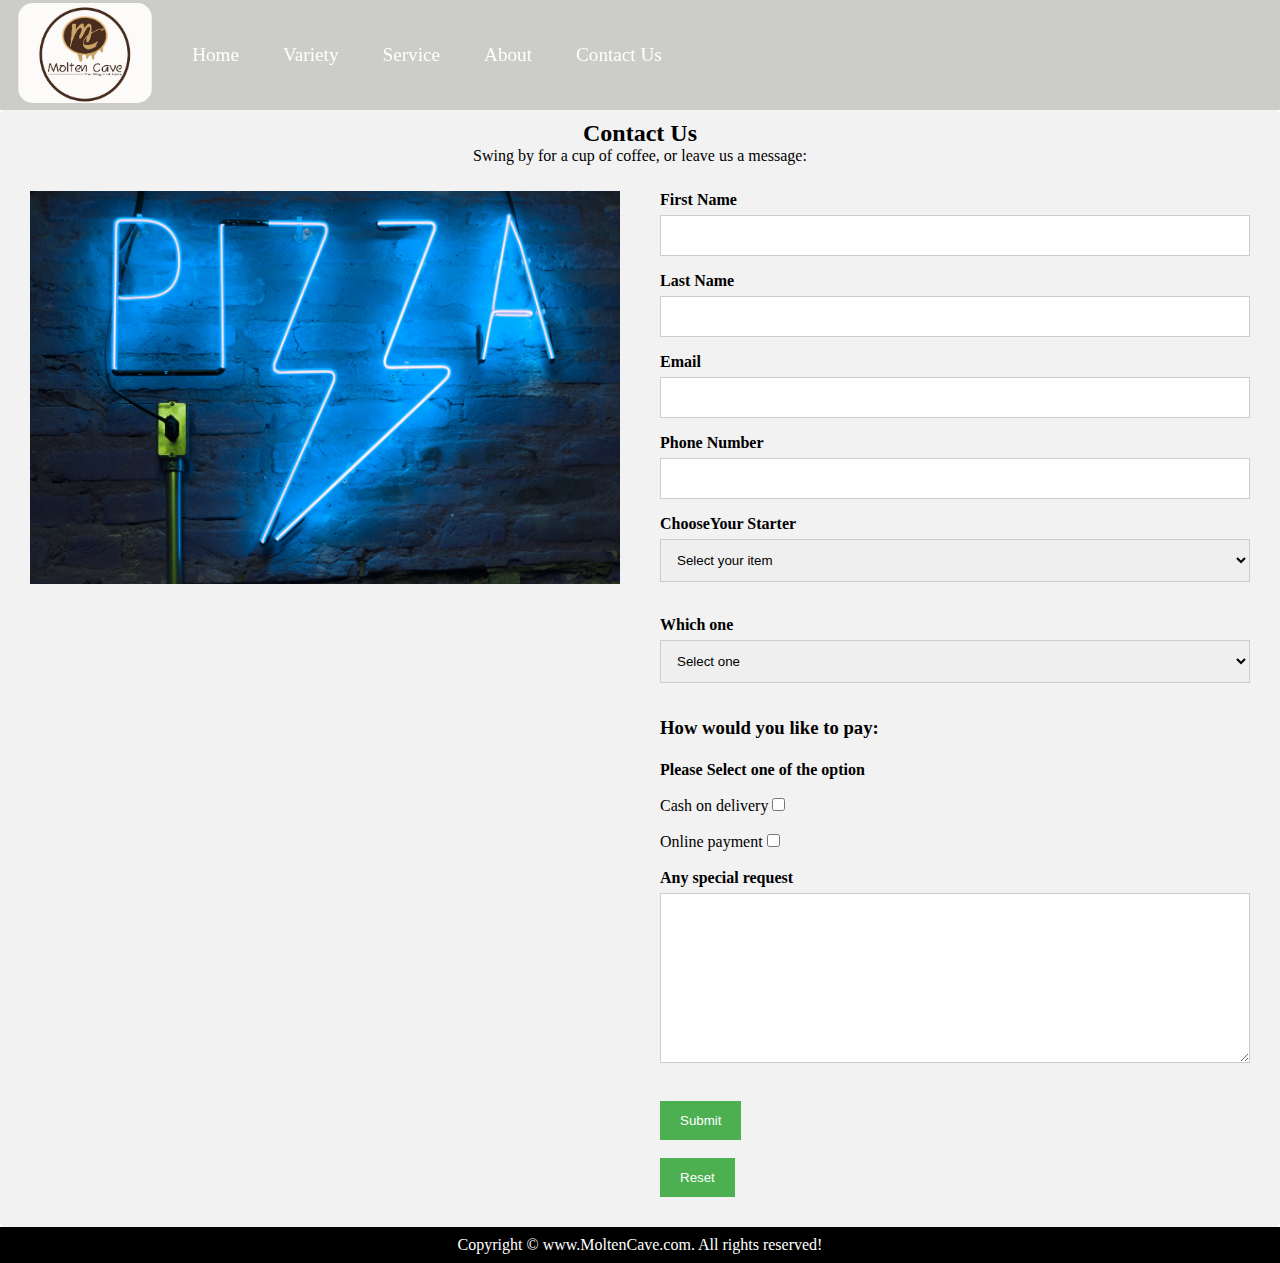
<file: Contact us.html>
<!DOCTYPE html>
<html lang="en">

<head>
  <meta charset="UTF-8">
  <meta name="viewport" content="width=device-width, initial-scale=1.0">
  <meta http-equiv="X-UA-Compatible" content="ie=edge">
  <title>Contact Form</title>
  <script src="Assests/Scripts/form.js"> </script>
  <link rel="stylesheet" media="screen and (max-width: 1170px)" href="Assests/CSS/phone.css">
  <link rel="stylesheet" href="Assests/CSS/Contactus.css">
  <link href="https://fonts.googleapis.com/css?family=Baloo+Bhai|Bree+Serif&display=swap" rel="stylesheet">

</head>

<body>
  <nav id="navbar">
    <div id="logo">
      <img src="Assests/Images/molten.jpg" alt="moltencave.com">
    </div>
    <ul>
      <li class="item"><a href="index.html">Home</a></li>
      <li class="item"><a href="Variety.html">Variety</a></li>
      <li class="item"><a href="Services.html">Service</a></li>
      <li class="item"><a href="About us.html">About</a></li>
      <li class="item"><a href="Contact us.html">Contact Us</a></li>
    </ul>
  </nav>

  <div class="container">
    <div style="text-align:center">
      <h2>Contact Us</h2>
      <p>Swing by for a cup of coffee, or leave us a message:</p>
    </div>
    <div class="row">
      <div class="column">
        <img src="Assests/Images/pizza.jpg" style="width:100%">
      </div>

      <div class="column">
        <form name="form1" id="form1" action="/action_page.php">
          <label for="fname"><b>First Name</b></label>
          <input type="text" id="fname" name="firstname" required>
          <label for="lname"><b>Last Name</b></label>
          <input type="text" id="lname" name="lastname" required>
          <label for="email"><b>Email</b></label>
          <input type="text" name="email" required>
          <label for="phone"><b>Phone Number</b></label>
          <input type="tel" name="Phone Number" pattern="[0-9]{3}-[0-9]{2}-[0-9]{3}" required>

          <label for="Choose your starter"><b>ChooseYour Starter</b></label>
          <form name="form1" id="form1" action="/action_page.php">
            <select name="burger" id="burger">
              <option value="" selected="selected">Select your item</option>
            </select>
            <br><br>
            <b>Which one </b><select name="pizza" id="pizza">
              <option value="" selected="selected">Select one</option>
            </select>
            <br><br>

            <label for="payment" required><b><h3>How would you like to pay:</b></label><br><br></h3>
			<b><p>Please Select one of the option</b><p><br>
            <label for="myCheck">Cash on delivery</label>
            <input type="checkbox" id="myCheck" onclick="myFunction()">
            <p id="text" style="display:none">Our delivery man will soon arive at your gate</p><br>
			
			<label for="myCheck">Online payment</label>
            <input type="checkbox" id="myCheck1" onclick="myFunction1()">
            <p id="text1" style="display:none">Thanks for ordering!! your oder has been paid</p><br><br>
			
			
            <label for="subject"><b>Any special request</b></label>
            <textarea id="subject" name="subject" style="height:170px"></textarea>

            <br><br>
            <input type="submit" value="Submit"> <br> <br>
            <input type="reset" value="Reset">

          </form>
      </div>
    </div>
  </div>




  <footer>
    <div class="center">
      Copyright &copy; www.MoltenCave.com. All rights reserved!
    </div>
  </footer>

</body>

</html>
</file>
<file: Assests/CSS/phone.css>
/* Navigation */
#navbar {
    flex-direction: column;
}

#navbar ul li a{
    font-size: 1rem;
    padding: 0px 7px;
    padding-bottom: 8px;
}
/* Home section */
#home{
    height: 370px; 
    padding: 3px 28px;
}

#home::before{
    height: 480px; 
}

#home p{
    font-size: 13px;
}

/* Services section  */
#services{
    flex-direction: column;
}

#services .box { 
    padding: 14px;
    margin: 2px 0px; 
    margin-bottom: 20px;
}

/* Clients section */
#clients{
    flex-wrap: wrap;
}

#clients img{
    width: 66px;
    padding: 6px;
    height: auto;
}

/* Contact us section */
#contact-box form{
    width:80%;
}
/* Footer */

/* Utility classes */
.h-primary{
    font-size:26px;
}
.btn{
    font-size: 13px;
    padding: 4px 8px;
}
</file>
<file: Assests/CSS/Contactus.css>
/* CSS Reset */
*{
    margin: 0;
    padding: 0;
}

html{
    scroll-behavior: smooth;
}

/* CSS Variables */
:root{
    --navbar-height: 59px;
}

/* Navigation Bar */
#navbar{
    display: flex;
    align-items: center;
    position: sticky;
    top: 0px;
}

#navbar::before{
    content: "";
    background-color: #0c0f014d;
    position: absolute;
    top:0px;
    left:0px;
    height: 100%;
    width:100%;
    z-index: -1;
    opacity: 0.7;
}

/* Navigation Bar: Logo and Image */
#logo{
    margin: 10px 34px;
}

#logo img{
    height: 100px;
    margin:-7px -16px;
	border-radius: 15px;
}


/* Navigation Bar: List Styling */

#navbar ul{
    display: flex;
    font-family:'Baloo Bhai', cursive;
	
}

#navbar ul li{ 
    list-style: none;
    font-size: 1.2rem;
}

#navbar ul li a{
    color: white;
    display: block;
    padding: 3px 22px;
    border-radius: 20px;
    text-decoration: none;
}

#navbar ul li a:hover{
    color: black;
    background-color: white;
}

#content {
	text-align: center;
	
	background-color:white;
}

* {
  box-sizing: border-box;
}

/* Style inputs */
input[type=text], select, textarea {
  width: 100%;
  padding: 12px;
  border: 1px solid #ccc;
  margin-top: 6px;
  margin-bottom: 16px;
  resize: vertical;
}

input[type=tel], select, textarea {
  width: 100%;
  padding: 12px;
  border: 1px solid #ccc;
  margin-top: 6px;
  margin-bottom: 16px;
  resize: vertical;
}


input[type=submit] {
  background-color: #4CAF50;
  color: white;
  padding: 12px 20px;
  border: none;
  cursor: pointer;
}

input[type=submit]:hover {
  background-color: #45a049;
}


input[type=reset] {
  background-color: #4CAF50;
  color: white;
  padding: 12px 20px;
  border: none;
  cursor: pointer;
}

input[type=reset]:hover {
  background-color: #45a049;
}


/* Style the container/contact section */
.container {
  border-radius: 5px;
  background-color: #f2f2f2;
  padding: 10px;
}

/* Create two columns that float next to eachother */
.column {
  float: left;
  width: 50%;
  margin-top: 6px;
  padding: 20px;
}

/* Clear floats after the columns */
.row:after {
  content: "";
  display: table;
  clear: both;
}

/* Responsive layout - when the screen is less than 600px wide, make the two columns stack on top of each other instead of next to each other */
@media screen and (max-width: 600px) {
  .column, input[type=submit] {
    width: 100%;
    margin-top: 0;
  }
}

@media screen and (max-width : 600px){
	#navbar, input[type = submit] {
		width: 100%;
		margin-top: 0;
	}
}

 /* Wide Screens */
      @media only screen and (max-width : 1200px) {
        html, body {
          font-family: "Open Sans", sans-serif;
          background-color: #DDD;
          height: 100%;
          font-size: 20px;
        }
      }
  
      /* Desktops */
      @media only screen and (max-width : 992px) {
        html, body {
          font-family: "Open Sans", sans-serif;
          background-color: #DDD;
          height: 100%;
          font-size: 16px;
        }
      }
  
      /* Tablets */
      @media only screen and (max-width : 768px) {
        html, body {
          font-family: "Open Sans", sans-serif;
          background-color: #DDD;
          height: 100%;
          font-size: 12px;
        }
      }
  
      /* Phones */ 
      @media only screen and (max-width : 480px) {
        html, body {
          font-family: "Open Sans", sans-serif;
          background-color: #DDD;
          height: 100%;
          font-size: 10px;
        }
      }

footer{
    background: black;
    color: white;
    padding: 9px 20px;
	text-align: center;
}
</file>
